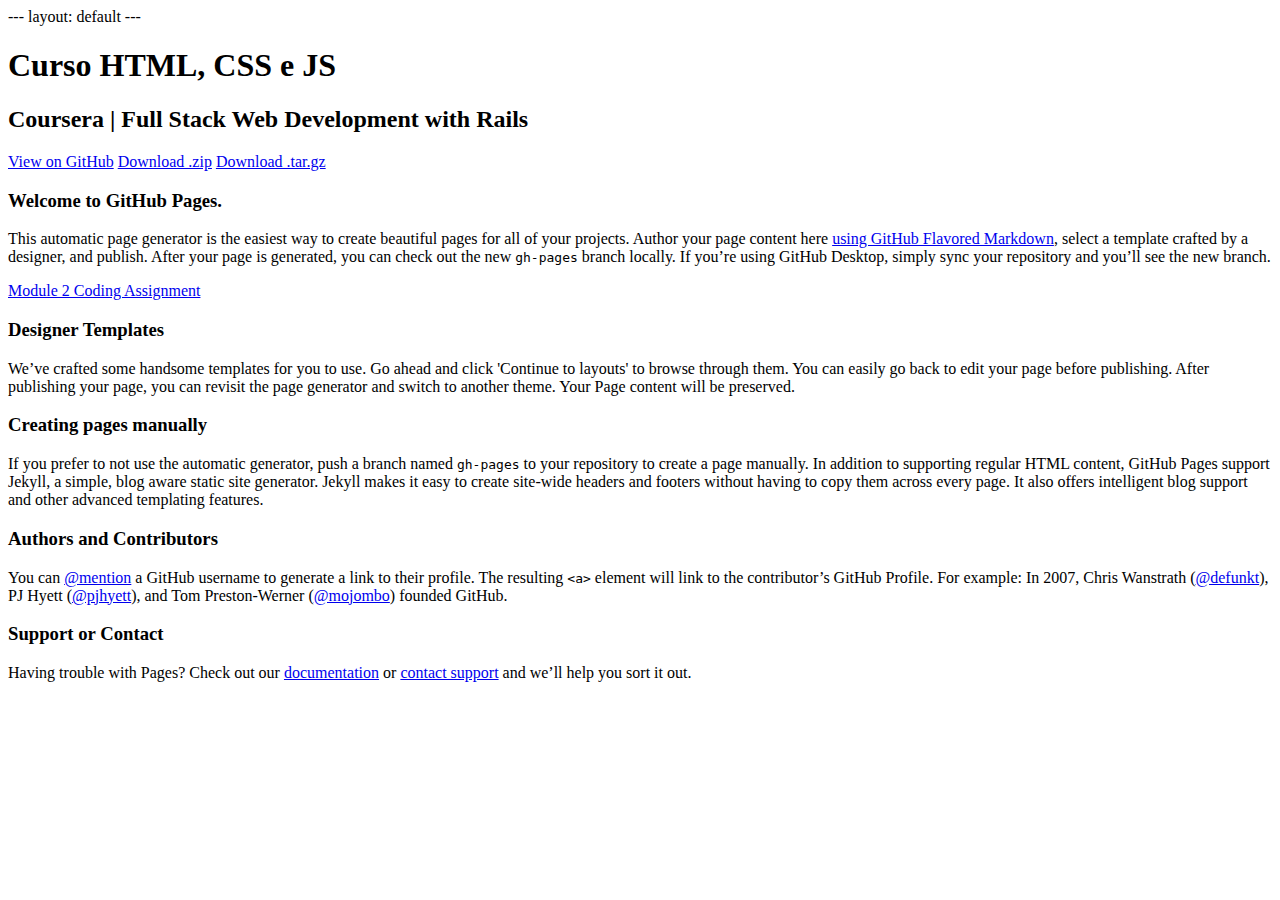
<file: index.html>
---
layout: default
---

<body>
    <section class="page-header">
      <h1 class="project-name">Curso HTML, CSS e JS</h1>
      <h2 class="project-tagline">Coursera | Full Stack Web Development with Rails</h2>
      <a href="https://github.com/jhu-ep-coursera/fullstack-course4" class="btn">View on GitHub</a>
      <a href="https://github.com/jhu-ep-coursera/fullstack-course4/zipball/master" class="btn">Download .zip</a>
      <a href="https://github.com/jhu-ep-coursera/fullstack-course4/tarball/master" class="btn">Download .tar.gz</a>
    </section>

    <section class="main-content">
      <h3>
<a id="welcome-to-github-pages" class="anchor" href="#welcome-to-github-pages" aria-hidden="true"><span aria-hidden="true" class="octicon octicon-link"></span></a>Welcome to GitHub Pages.</h3>
<p>This automatic page generator is the easiest way to create beautiful pages for all of your projects. Author your page content here <a href="https://guides.github.com/features/mastering-markdown/">using GitHub Flavored Markdown</a>, select a template crafted by a designer, and publish. After your page is generated, you can check out the new <code>gh-pages</code> branch locally. If you’re using GitHub Desktop, simply sync your repository and you’ll see the new branch.</p>

<p><a href="assignment2">Module 2 Coding Assignment</a></p>

<h3>
<a id="designer-templates" class="anchor" href="#designer-templates" aria-hidden="true"><span aria-hidden="true" class="octicon octicon-link"></span></a>Designer Templates</h3>

<p>We’ve crafted some handsome templates for you to use. Go ahead and click 'Continue to layouts' to browse through them. You can easily go back to edit your page before publishing. After publishing your page, you can revisit the page generator and switch to another theme. Your Page content will be preserved.</p>

<h3>
<a id="creating-pages-manually" class="anchor" href="#creating-pages-manually" aria-hidden="true"><span aria-hidden="true" class="octicon octicon-link"></span></a>Creating pages manually</h3>

<p>If you prefer to not use the automatic generator, push a branch named <code>gh-pages</code> to your repository to create a page manually. In addition to supporting regular HTML content, GitHub Pages support Jekyll, a simple, blog aware static site generator. Jekyll makes it easy to create site-wide headers and footers without having to copy them across every page. It also offers intelligent blog support and other advanced templating features.</p>

<h3>
<a id="authors-and-contributors" class="anchor" href="#authors-and-contributors" aria-hidden="true"><span aria-hidden="true" class="octicon octicon-link"></span></a>Authors and Contributors</h3>

<p>You can <a href="https://help.github.com/articles/basic-writing-and-formatting-syntax/#mentioning-users-and-teams" class="user-mention">@mention</a> a GitHub username to generate a link to their profile. The resulting <code>&lt;a&gt;</code> element will link to the contributor’s GitHub Profile. For example: In 2007, Chris Wanstrath (<a href="https://github.com/defunkt" class="user-mention">@defunkt</a>), PJ Hyett (<a href="https://github.com/pjhyett" class="user-mention">@pjhyett</a>), and Tom Preston-Werner (<a href="https://github.com/mojombo" class="user-mention">@mojombo</a>) founded GitHub.</p>

<h3>
<a id="support-or-contact" class="anchor" href="#support-or-contact" aria-hidden="true"><span aria-hidden="true" class="octicon octicon-link"></span></a>Support or Contact</h3>

<p>Having trouble with Pages? Check out our <a href="https://help.github.com/pages">documentation</a> or <a href="https://github.com/contact">contact support</a> and we’ll help you sort it out.</p>        

    </section>

  
  </body>
</file>
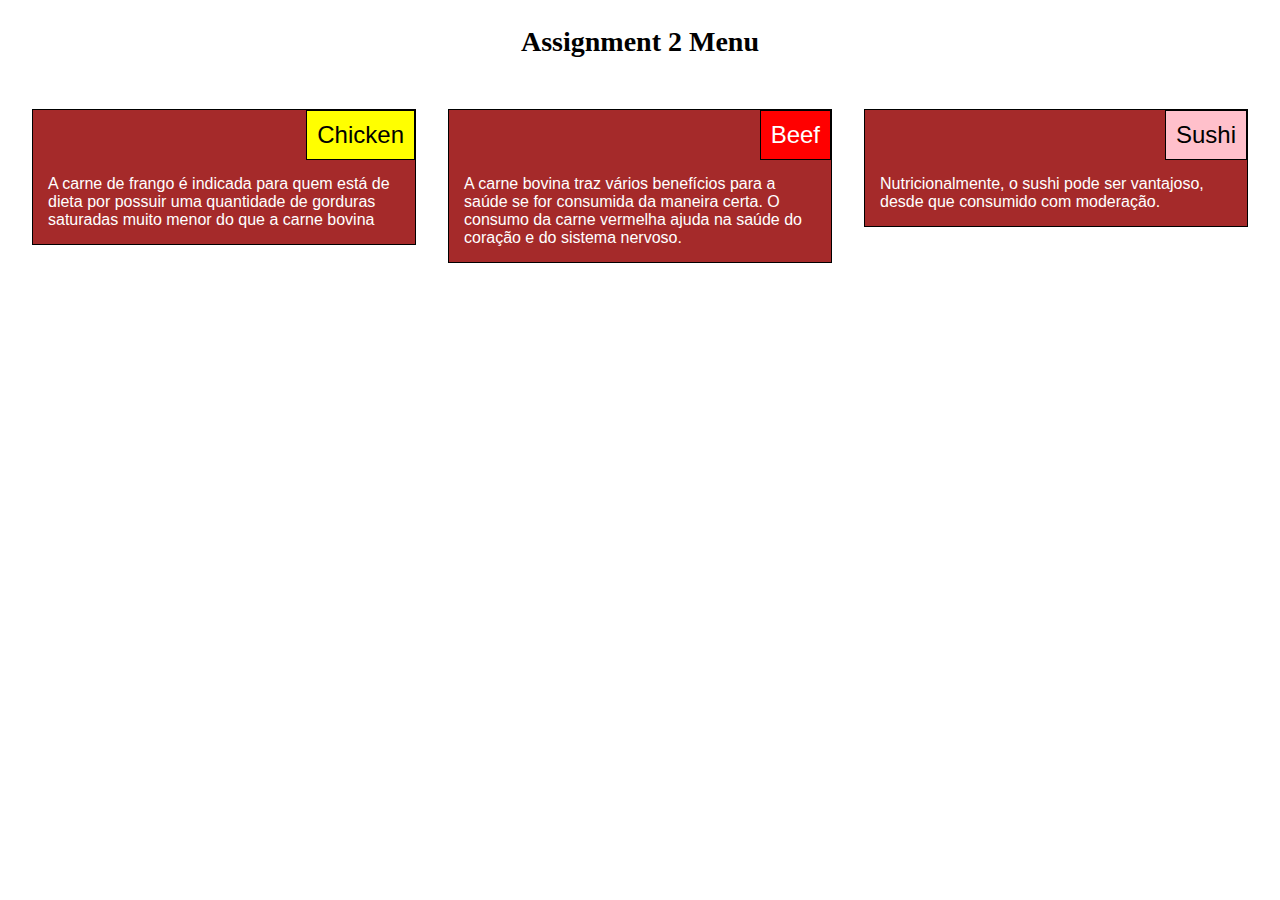
<file: Assignments/Assignment_2/index.html>
<!DOCTYPE html>
<html>
<head>
	<meta charset="utf-8">
	<meta name="viewport" content="width=device-width, initial-scale=1">
	<link rel="stylesheet" href="css\style.css">
	<title>Assignment 2</title>
</head>
<body>
	<h1>Assignment 2 Menu</h1>

	<div class="row">
		<section class="layout3 layout2 layout1-sm">
			<span id="chicken" class="titlediv">Chicken</span>
			<p>A carne de frango é indicada para quem está de dieta por possuir uma quantidade de gorduras saturadas muito menor do que a carne bovina</p>
		</section>
		<section class="layout3 layout2 layout1-sm">
			<span id="beef" class="titlediv">Beef</span>
			<p>A carne bovina traz vários benefícios para a saúde se for consumida da maneira certa. O consumo da carne vermelha ajuda na saúde do coração e do sistema nervoso.</p>
		</section>
		<section class="layout3 layout1-md layout1-sm">
			<span id="sushi" class="titlediv">Sushi</span>
			<p>Nutricionalmente, o sushi pode ser vantajoso, desde que consumido com moderação.</p>
		</section>
	</div>

</body>
</html>
</file>
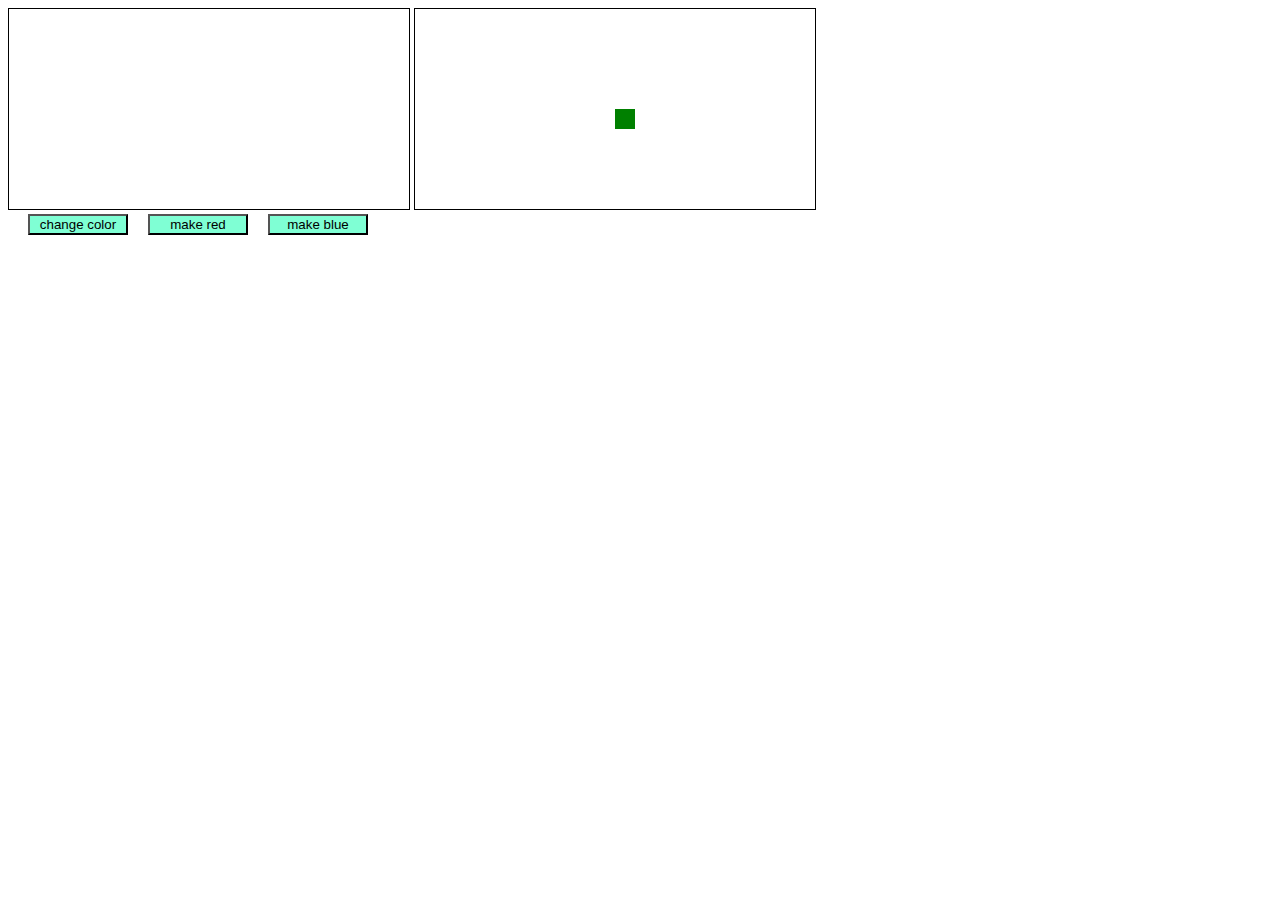
<file: Teste/teste.html>
<!doctype html>
<html>
<head>
	<meta charset="utf-8">
	<title>Teste</title>
	<link rel="stylesheet" href="style.css">
	<script src="script.js"></script>
</head>
<body onload="drawform()">
	<canvas id="c1" width="400" height="200">
	</canvas>
	<canvas id='c2' width="400" height="200" onmousemove="drawRec(event)" onmouseout="erase()">
	</canvas>
	<div id="button">
  		<input id="btn" type="button" value="change color" onclick="changecolor()">
  		<input id='btnred' value='make red' type='button' onclick="dored()">
  		<input id='btnblue' value='make blue' type='button' onclick="doblue()">
	</div>
	<div id="coord">
	</div>
</body>
</html>
</file>
<file: Teste/style.css>
canvas{
  width:400px;
  height:200px;
  border:1px solid black;
}
#d1 {
  /*background-color: gray;*/
  text-align:center;
  margin:10px 0px 0px 40%;
  padding:10px;
  width:20%;
  border:2px solid black;
  font-size:150%;
}
#d2{
  /*background-color:skyblue;*/
  margin:20px;
  padding:10px;
  font-size:150%;
  width:50%;
  text-align:center;
}
input {
  text-align:center;
  width:100px;
  float:left;
  background-color:aquamarine;
  margin-left:20px;
}
.color1{
  background-color:orange;
}
.color2{
  background-color:fuchsia;
}
</file>
